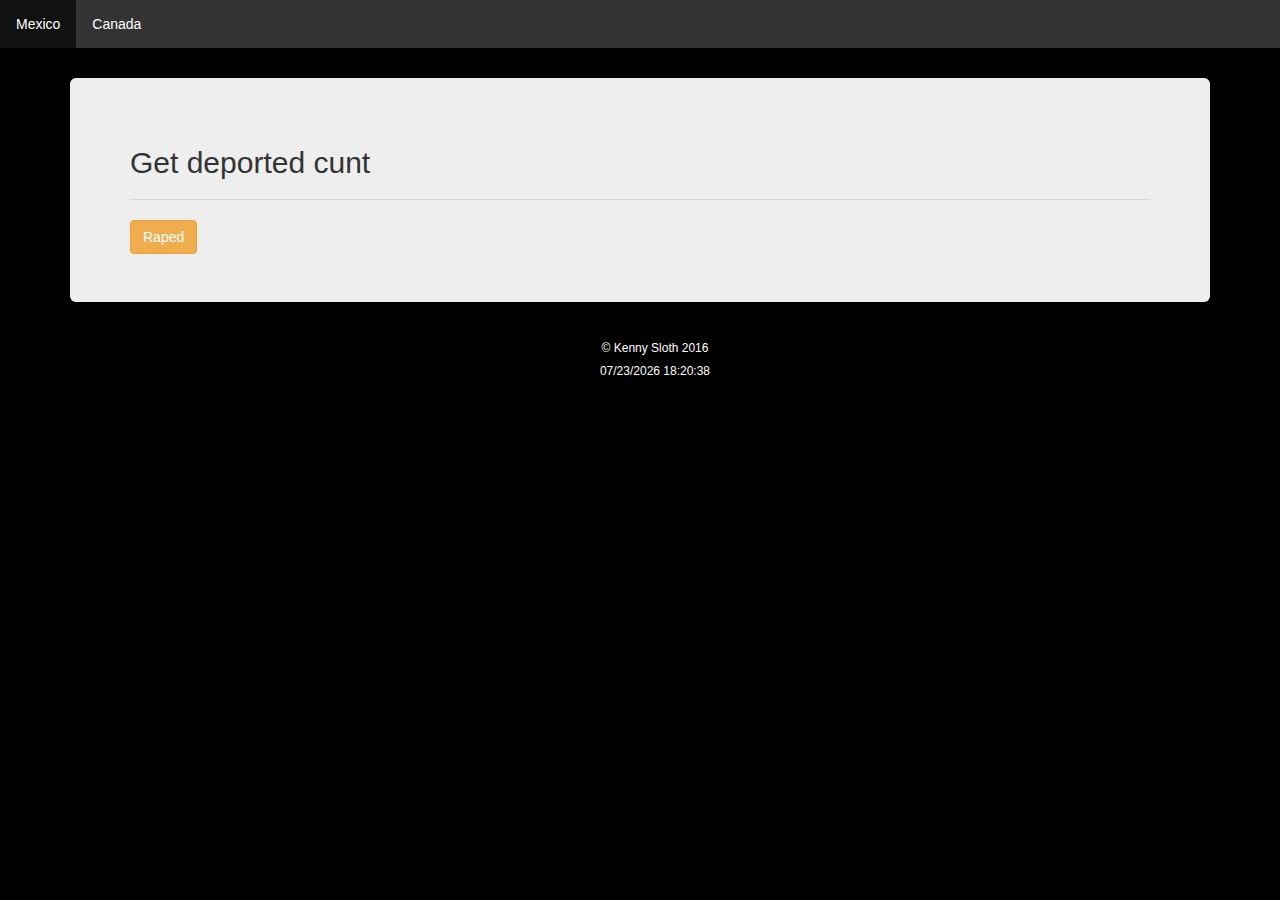
<file: index.html>
<!DOCTYPE html>
<html>
	<head>
		<link href="css/navbar.css" rel="stylesheet">
		<link href="css/bootstrap.css" rel="stylesheet">
		<link href="css/Main.css" rel="stylesheet">
		<title>deported button</title>
		<script src="js/master.js"></script>
	</head>
	<body>
		<!-- navbar start -->
		<ul>
			<li class="active"><a href="index.html">Mexico</a></li>
			<li ><a href="Canada.html">Canada</a></li>
		</ul>
		<!-- navbar end -->
		<div class="container">
			<br/>
			<div class="jumbotron">
				<h2>Get deported cunt</h2>
				<hr/>
				<button class="btn btn-warning" onclick="Mexico()">Raped</button>
			</div>	
			<div class="container">
				<h6 style="text-align:center; color:white">&copy; Kenny Sloth 2016</h6>
				<h6 style="text-align:center; color:white">
				<script language="JavaScript">document.write(document.lastModified);</script>
				<h6>
			</div>
		</div>
	</body>
</html>
</file>
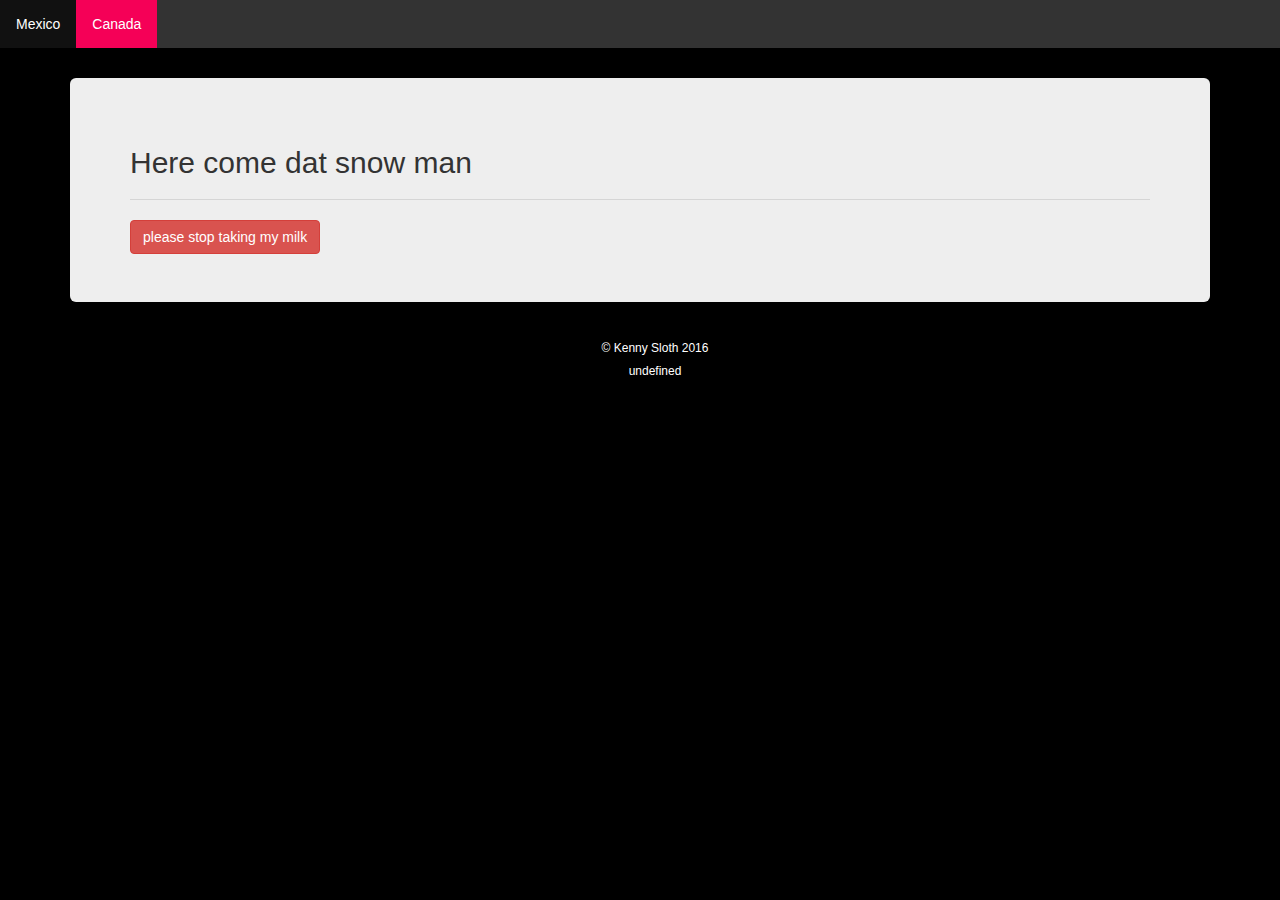
<file: Canada.html>
<!DOCTYPE html>
<html>
	<head>
		<link href="css/navbar.css" rel="stylesheet">
		<link href="css/bootstrap.css" rel="stylesheet">
		<link href="css/Main.css" rel="stylesheet">
		<title>Deported Button</title>
		<script src="js/master.js"></script>
	</head>
	<body>
		<!-- navbar start -->
		<ul>
			<li ><a href="index.html">Mexico</a></li>
			<li class="active"><a href="Canada.html">Canada</a></li>
		</ul>
		<!-- navbar end -->
		<div class="container">
			<br/>
			<div class="jumbotron">
				<h2>Here come dat snow man</h2>
				<hr/>
				<button class="btn btn-danger" onclick="Canada()">please stop taking my milk</button>
			</div>	
			<div class="container">
				<h6 style="text-align:center; color:white">&copy; Kenny Sloth 2016</h6>
				<h6 style="text-align:center; color:white">
				<script language="JavaScript">document.write(document.LastModified);</script>
				<h6>
				</div>
		</div>
	</body>
</html>
</file>
<file: css/navbar.css>
ul
{
	list-style-type:none;
	margin:0;
	padding:0;
	overflow: hidden;
	background-color:#333;
}

li
{
	float:left;
}

li > a
{
	display: block;
	color:#fff;
	padding: 14px 16px;
	text-decoration:none;
}

li.active
{
	background-color: #f50057;
}

li > a:hover
{
	color:#fff;
	background-color:#111;
	text-decoration:none;
}
</file>
<file: css/Main.css>
body
{
	background-color:#000000;
}
</file>
